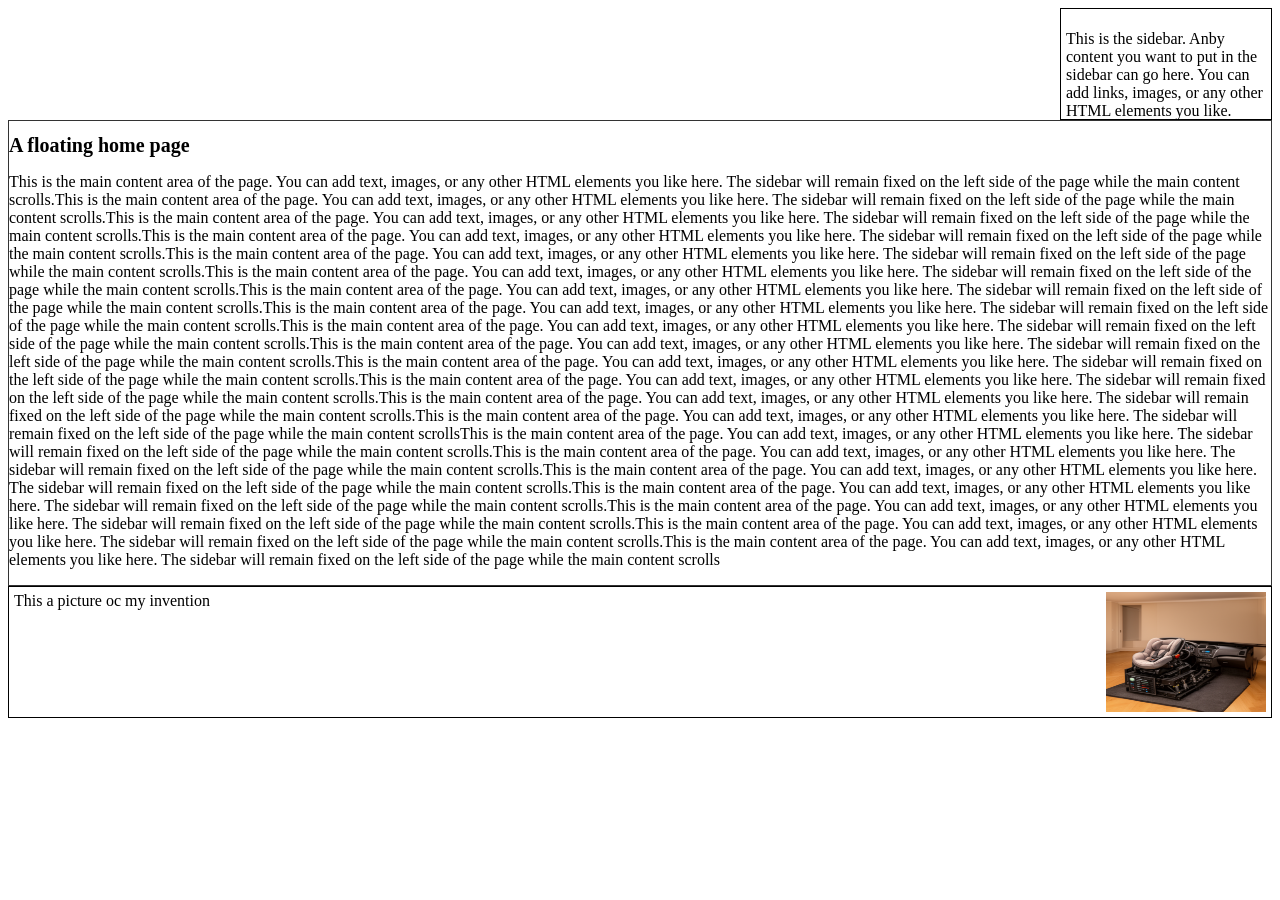
<file: index.html>
<!DOCTYPE html>
<html lang="en">

<head>
  <meta charset="UTF-8">
  <meta name="viewport" content="width=device-width, initial-scale=1.0">
  <title>Library</title>
  <link rel="stylesheet" href="style.css">
  

</head>

<body>
  
</body>

<div class="sidebar">
  <p>
    This is the sidebar. Anby content you want to put in the sidebar can go here. You can add links, images, or any
    other HTML elements you like.
  </p>
</div>
<div class="main-text">
  <h1>A floating home page</h1>
  <p>
    This is the main content area of the page. You can add text, images, or any other HTML elements you like here. The
    sidebar will remain fixed on the left side of the page while the main content scrolls.This is the main content area of the page. You can add text, images, or any other HTML elements you like here. The
    sidebar will remain fixed on the left side of the page while the main content scrolls.This is the main content area of the page. You can add text, images, or any other HTML elements you like here. The
    sidebar will remain fixed on the left side of the page while the main content scrolls.This is the main content area of the page. You can add text, images, or any other HTML elements you like here. The
    sidebar will remain fixed on the left side of the page while the main content scrolls.This is the main content area of the page. You can add text, images, or any other HTML elements you like here. The
    sidebar will remain fixed on the left side of the page while the main content scrolls.This is the main content area of the page. You can add text, images, or any other HTML elements you like here. The
    sidebar will remain fixed on the left side of the page while the main content scrolls.This is the main content area of the page. You can add text, images, or any other HTML elements you like here. The
    sidebar will remain fixed on the left side of the page while the main content scrolls.This is the main content area of the page. You can add text, images, or any other HTML elements you like here. The
    sidebar will remain fixed on the left side of the page while the main content scrolls.This is the main content area of the page. You can add text, images, or any other HTML elements you like here. The
    sidebar will remain fixed on the left side of the page while the main content scrolls.This is the main content area of the page. You can add text, images, or any other HTML elements you like here. The
    sidebar will remain fixed on the left side of the page while the main content scrolls.This is the main content area of the page. You can add text, images, or any other HTML elements you like here. The
    sidebar will remain fixed on the left side of the page while the main content scrolls.This is the main content area of the page. You can add text, images, or any other HTML elements you like here. The
    sidebar will remain fixed on the left side of the page while the main content scrolls.This is the main content area of the page. You can add text, images, or any other HTML elements you like here. The
    sidebar will remain fixed on the left side of the page while the main content scrolls.This is the main content area of the page. You can add text, images, or any other HTML elements you like here. The
    sidebar will remain fixed on the left side of the page while the main content scrollsThis is the main content area of the page. You can add text, images, or any other HTML elements you like here. The
    sidebar will remain fixed on the left side of the page while the main content scrolls.This is the main content area of the page. You can add text, images, or any other HTML elements you like here. The
    sidebar will remain fixed on the left side of the page while the main content scrolls.This is the main content area of the page. You can add text, images, or any other HTML elements you like here. The
    sidebar will remain fixed on the left side of the page while the main content scrolls.This is the main content area of the page. You can add text, images, or any other HTML elements you like here. The
    sidebar will remain fixed on the left side of the page while the main content scrolls.This is the main content area of the page. You can add text, images, or any other HTML elements you like here. The
    sidebar will remain fixed on the left side of the page while the main content scrolls.This is the main content area of the page. You can add text, images, or any other HTML elements you like here. The
    sidebar will remain fixed on the left side of the page while the main content scrolls.This is the main content area of the page. You can add text, images, or any other HTML elements you like here. The
    sidebar will remain fixed on the left side of the page while the main content scrolls</p>
</div>
<div class="image">
  <img src="images/my-project-page-1.png" id="my-pic" alt="My Project Image" height="120" width="160">This a picture oc my invention
</div>

</html>
</file>
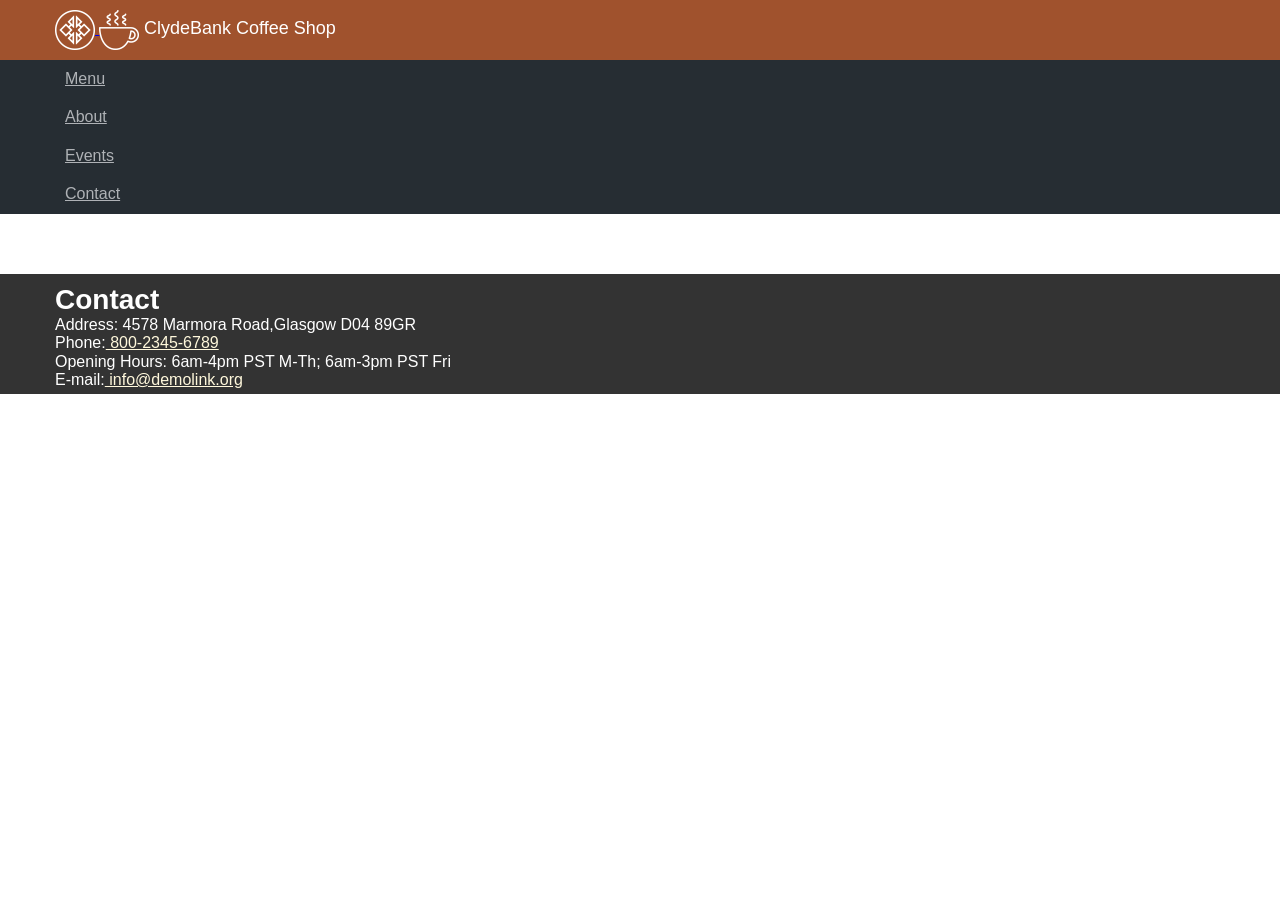
<file: ClydeBank-Coffee-Shop-master/about.html>
<!doctype html>
<html lang="en-US">
  <head>
    <meta charset="utf-8" />
    <meta
      name="viewport"
      content="width=device-width, initial-scale=1, shrink-to-fit=no"
    />
    <title>Home</title>
    <link rel="stylesheet" type="text/css" href="css/style.css" />
  </head>
  <body>
    <header>
      <div class="container">
        <div class="title-header">
          <div class="logo">
            <a href="index.html">
              <img src="images/logo.png" alt="Logo" />
              <img src="images/coffee-cup-icon.png" alt="Logo" />
            </a>
          </div>
          <div class="title">ClydeBank Coffee Shop</div>
        </div>
      </div>
    </header>
    <nav>
      <div class="container">
        <ul>
          <li class="active"><a href="index.html">Menu</a></li>
          <li><a href="events.html">About</a></li>
          <li><a href="events.html">Events</a></li>
          <li><a href="contact.html">Contact</a></li>
        </ul>
      </div>
    </nav>
    <main>
      <div class="container">
        <!-- CONTENT GOES HERE -->
      </div>
    </main>
    <footer>
      <div class="container">
        <h2 class="text-white">Contact</h2>
        <address>
          <ul>
            <li>Address: 4578 Marmora Road,Glasgow D04 89GR</li>
            <li>Phone:<a href="tel:#"> 800-2345-6789</a></li>
            <li>Opening Hours: 6am-4pm PST M-Th; 6am-3pm PST Fri</li>
            <li>E-mail:<a href="mailto:#"> info@demolink.org</a></li>
          </ul>
        </address>
      </div>
    </footer>
  </body>
</html>
</file>
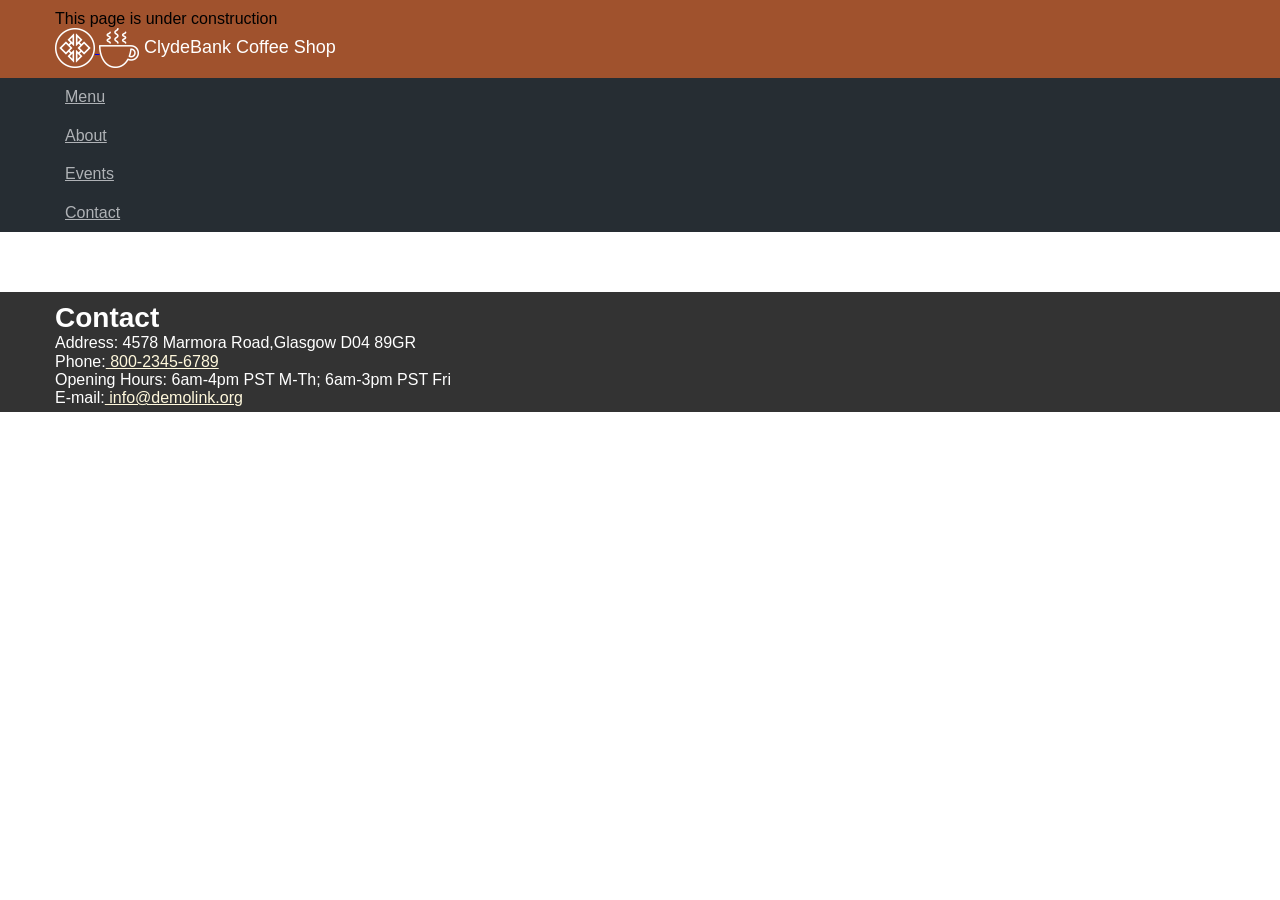
<file: ClydeBank-Coffee-Shop-master/contact.html>
<!DOCTYPE html>
<html lang="en-US">
<head>
    <meta charset="utf-8">
    <meta name="viewport" content="width=device-width, initial-scale=1, shrink-to-fit=no">
    <title>Home</title>
    <link rel="stylesheet" type="text/css" href="css/style.css">
</head>
<body>
<header>
    <div class="container">
	<p>This page is under construction
        <div class="title-header">
            <div class="logo">
                <a href="index.html">
                    <img src="images/logo.png" alt="Logo">
                    <img src="images/coffee-cup-icon.png" alt="Logo">
                </a>
            </div>
            <div class="title">ClydeBank Coffee Shop</div>
        </div>
    </div>
</header>
<nav>
    <div class="container">
        <ul>
            <li class="active"><a href="index.html">Menu</a></li>
            <li><a href="about.html">About</a></li>
            <li><a href="events.html">Events</a></li>
            <li><a href="contact.html">Contact</a></li>
        </ul>
    </div>
</nav>
<main>
    <div class="container">

    </div>
</main>
<footer>
    <div class="container">
        <h2 class="text-white">Contact</h2>
        <address>
            <ul>
                <li>Address: 4578 Marmora Road,Glasgow D04 89GR</li>
                <li>Phone:<a href="tel:#"> 800-2345-6789</a></li>
                <li>Opening Hours: 6am-4pm PST M-Th; 6am-3pm PST Fri</li>
                <li>E-mail:<a href="mailto:#"> info@demolink.org</a></li>
            </ul>
        </address>
    </div>
</footer>
</body>
</html>
</file>
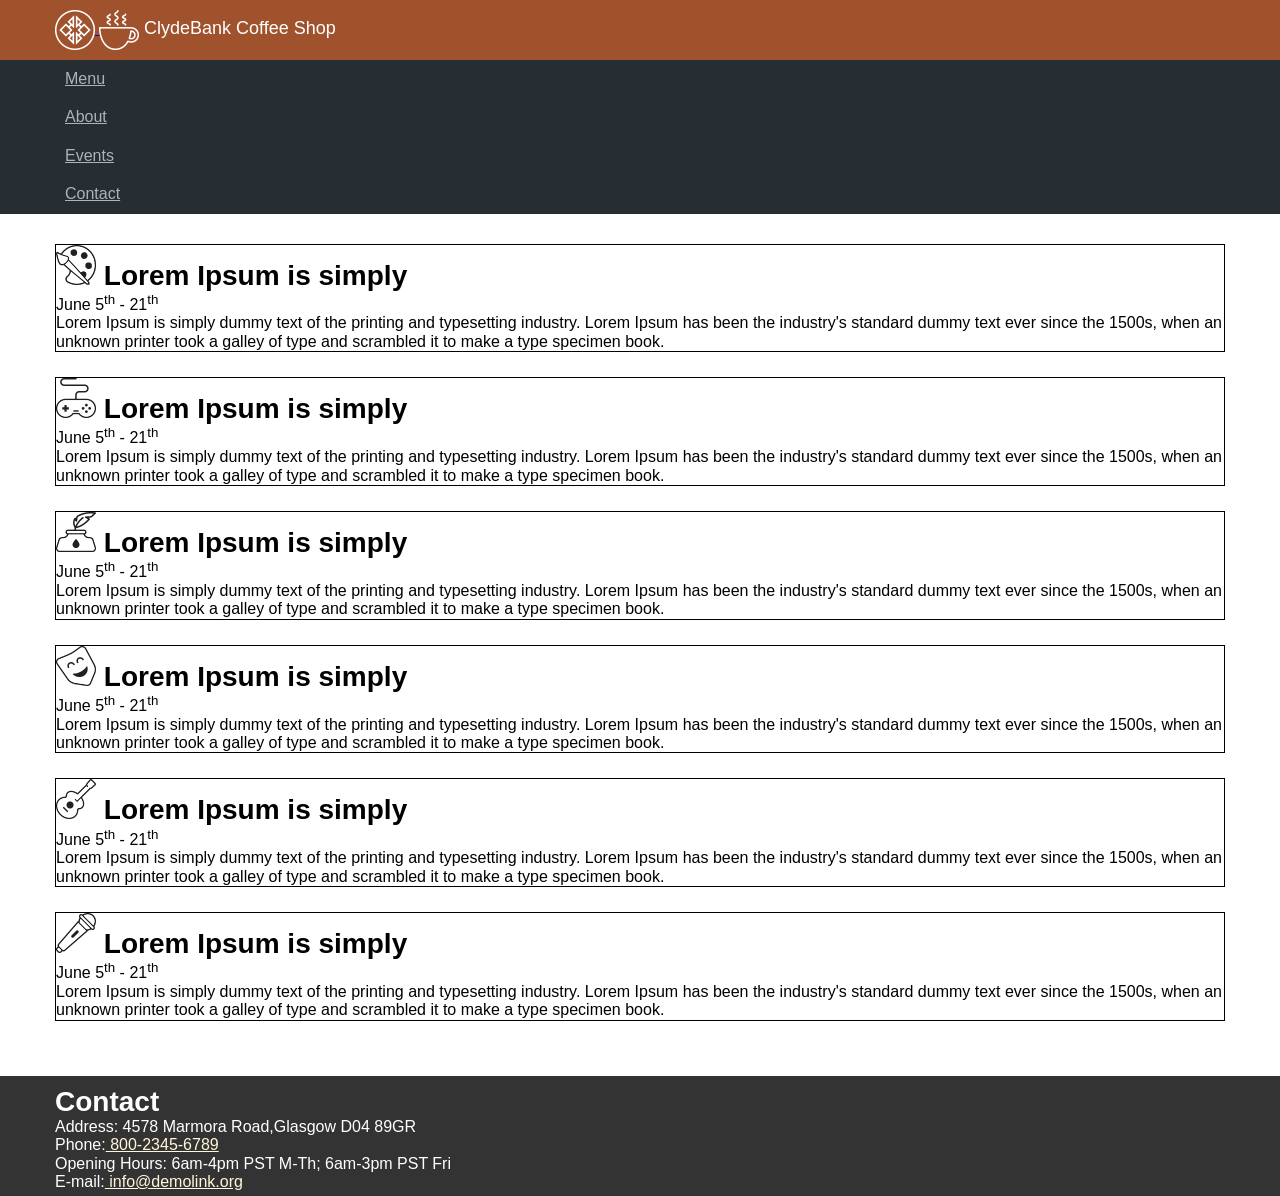
<file: ClydeBank-Coffee-Shop-master/events.html>
<!doctype html>
<html lang="en-US">
  <head>
    <meta charset="utf-8" />
    <meta
      name="viewport"
      content="width=device-width, initial-scale=1, shrink-to-fit=no"
    />
    <title>Events</title>
    <link rel="stylesheet" type="text/css" href="css/style.css" />
  </head>
  <body>
    <header>
      <div class="container">
        <div class="title-header">
          <div class="logo">
            <a href="index.html">
              <img src="images/logo.png" alt="Logo" />
              <img src="images/coffee-cup-icon.png" alt="Logo" />
            </a>
          </div>
          <div class="title">ClydeBank Coffee Shop</div>
        </div>
      </div>
    </header>
    <nav>
      <div class="container">
        <ul>
          <li class="active"><a href="index.html">Menu</a></li>
          <li><a href="about.html">About</a></li>
          <li><a href="events.html">Events</a></li>
          <li><a href="contact.html">Contact</a></li>
        </ul>
      </div>
    </nav>
    <main>
      <div class="container">
        <div class="event-item">
          <div class="event-title">
            <h2>
              <img src="images/art-icon.png" alt="Icon" /> Lorem Ipsum is simply
            </h2>
          </div>
          <div class="event-sub-title">
            <p>June 5<sup>th</sup> - 21<sup>th</sup></p>
          </div>
          <p>
            Lorem Ipsum is simply dummy text of the printing and typesetting
            industry. Lorem Ipsum has been the industry's standard dummy text
            ever since the 1500s, when an unknown printer took a galley of type
            and scrambled it to make a type specimen book.
          </p>
        </div>
        <div class="event-item">
          <div class="event-title">
            <h2>
              <img src="images/gaming-icon.png" alt="Icon" /> Lorem Ipsum is
              simply
            </h2>
          </div>
          <div class="event-sub-title">
            <p>June 5<sup>th</sup> - 21<sup>th</sup></p>
          </div>
          <p>
            Lorem Ipsum is simply dummy text of the printing and typesetting
            industry. Lorem Ipsum has been the industry's standard dummy text
            ever since the 1500s, when an unknown printer took a galley of type
            and scrambled it to make a type specimen book.
          </p>
        </div>
        <div class="event-item">
          <div class="event-title">
            <h2>
              <img src="images/poetry-icon.png" alt="Icon" /> Lorem Ipsum is
              simply
            </h2>
          </div>
          <div class="event-sub-title">
            <p>June 5<sup>th</sup> - 21<sup>th</sup></p>
          </div>
          <p>
            Lorem Ipsum is simply dummy text of the printing and typesetting
            industry. Lorem Ipsum has been the industry's standard dummy text
            ever since the 1500s, when an unknown printer took a galley of type
            and scrambled it to make a type specimen book.
          </p>
        </div>
        <div class="event-item">
          <div class="event-title">
            <h2>
              <img src="images/comedy-icon.png" alt="Icon" /> Lorem Ipsum is
              simply
            </h2>
          </div>
          <div class="event-sub-title">
            <p>June 5<sup>th</sup> - 21<sup>th</sup></p>
          </div>
          <p>
            Lorem Ipsum is simply dummy text of the printing and typesetting
            industry. Lorem Ipsum has been the industry's standard dummy text
            ever since the 1500s, when an unknown printer took a galley of type
            and scrambled it to make a type specimen book.
          </p>
        </div>
        <div class="event-item">
          <div class="event-title">
            <h2>
              <img src="images/acoustic-jam.png" alt="Icon" /> Lorem Ipsum is
              simply
            </h2>
          </div>
          <div class="event-sub-title">
            <p>June 5<sup>th</sup> - 21<sup>th</sup></p>
          </div>
          <p>
            Lorem Ipsum is simply dummy text of the printing and typesetting
            industry. Lorem Ipsum has been the industry's standard dummy text
            ever since the 1500s, when an unknown printer took a galley of type
            and scrambled it to make a type specimen book.
          </p>
        </div>
        <div class="event-item">
          <div class="event-title">
            <h2>
              <img src="images/open-mic.png" alt="Icon" /> Lorem Ipsum is simply
            </h2>
          </div>
          <div class="event-sub-title">
            <p>June 5<sup>th</sup> - 21<sup>th</sup></p>
          </div>
          <p>
            Lorem Ipsum is simply dummy text of the printing and typesetting
            industry. Lorem Ipsum has been the industry's standard dummy text
            ever since the 1500s, when an unknown printer took a galley of type
            and scrambled it to make a type specimen book.
          </p>
        </div>
      </div>
    </main>
    <footer>
      <div class="container">
        <h2 class="text-white">Contact</h2>
        <address>
          <ul>
            <li>Address: 4578 Marmora Road,Glasgow D04 89GR</li>
            <li>Phone:<a href="tel:#"> 800-2345-6789</a></li>
            <li>Opening Hours: 6am-4pm PST M-Th; 6am-3pm PST Fri</li>
            <li>E-mail:<a href="mailto:#"> info@demolink.org</a></li>
          </ul>
        </address>
      </div>
    </footer>
  </body>
</html>
</file>
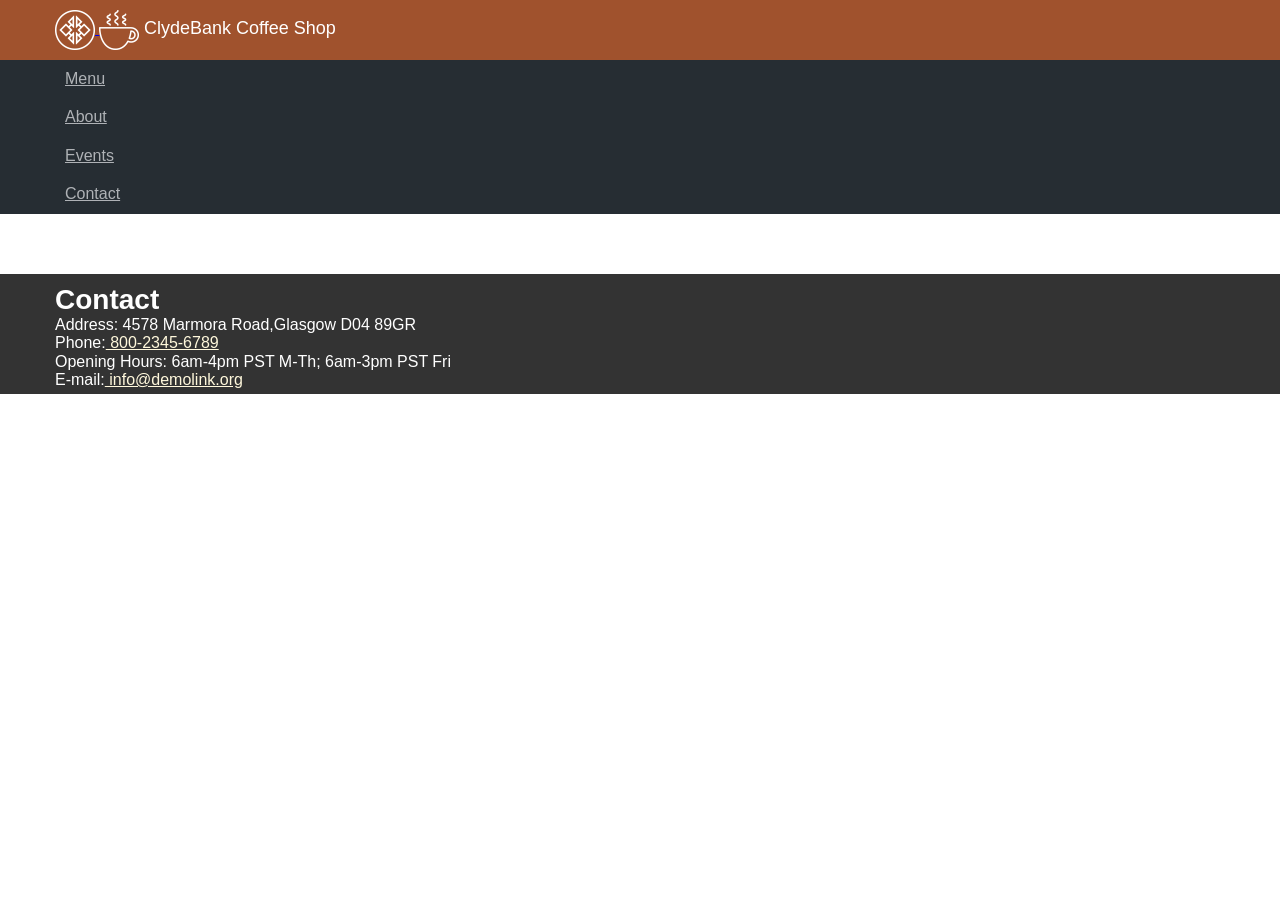
<file: ClydeBank-Coffee-Shop-master/template.html>
<!doctype html>
<html lang="en-US">
  <head>
    <meta charset="utf-8" />
    <meta
      name="viewport"
      content="width=device-width, initial-scale=1, shrink-to-fit=no"
    />
    <title>ClydeBank Coffee Shop</title>
    <link rel="stylesheet" type="text/css" href="css/style.css" />
  </head>
  <body>
    <header>
      <div class="container">
        <div class="title-header">
          <div class="logo">
            <a href="index.html">
              <img src="images/logo.png" alt="Logo" />
              <img src="images/coffee-cup-icon.png" alt="Logo" />
            </a>
          </div>
          <div class="title">ClydeBank Coffee Shop</div>
        </div>
      </div>
    </header>
    <nav>
      <div class="container">
        <ul>
          <li class="active"><a href="index.html">Menu</a></li>
          <li><a href="events.html">About</a></li>
          <li><a href="events.html">Events</a></li>
          <li><a href="contact.html">Contact</a></li>
        </ul>
      </div>
    </nav>
    <main>
      <div class="container">
        <!-- CONTENT GOES HERE -->
      </div>
    </main>
    <footer>
      <div class="container">
        <h2 class="text-white">Contact</h2>
        <address>
          <ul>
            <li>Address: 4578 Marmora Road,Glasgow D04 89GR</li>
            <li>Phone:<a href="tel:#"> 800-2345-6789</a></li>
            <li>Opening Hours: 6am-4pm PST M-Th; 6am-3pm PST Fri</li>
            <li>E-mail:<a href="mailto:#"> info@demolink.org</a></li>
          </ul>
        </address>
      </div>
    </footer>
  </body>
</html>
</file>
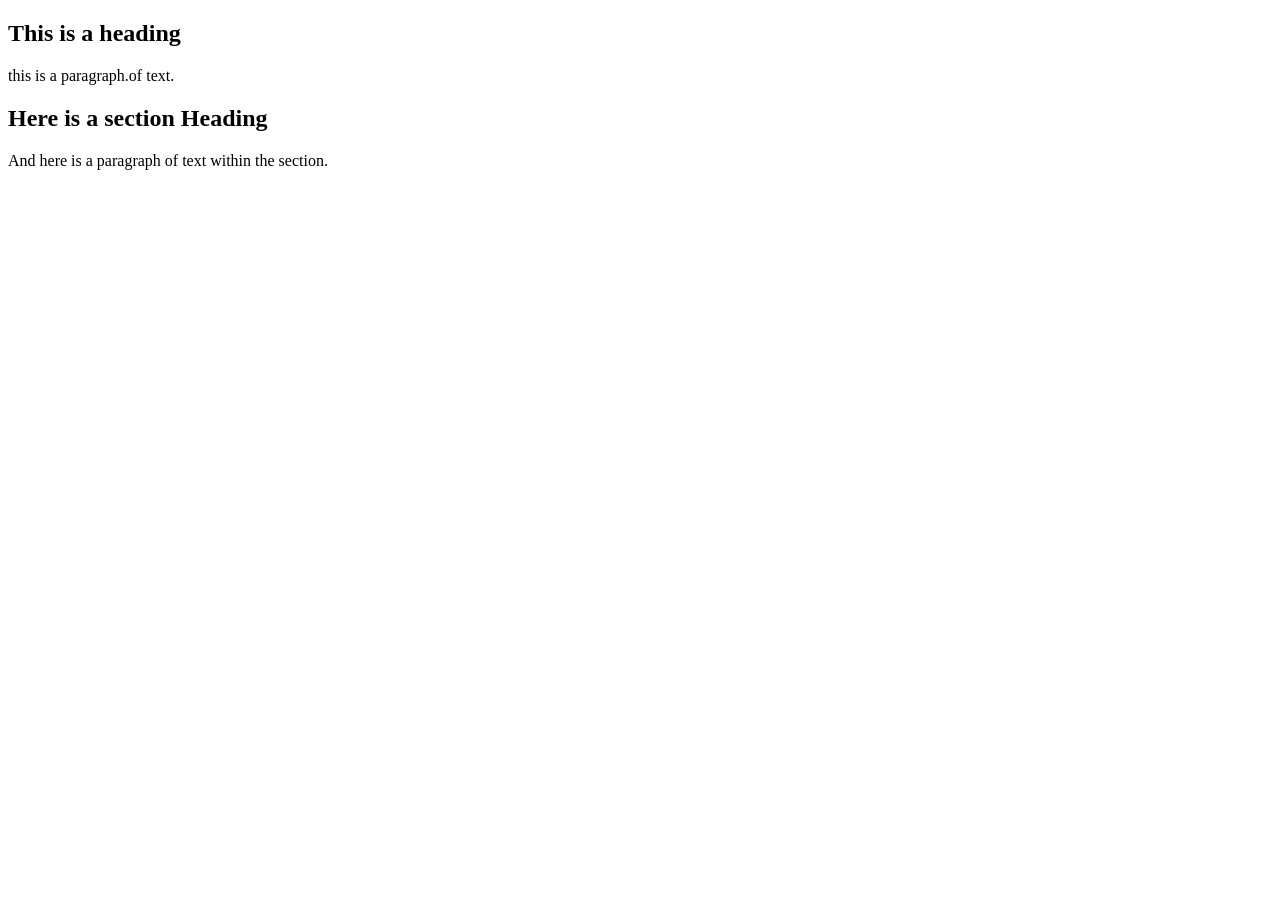
<file: ClydeBank-Coffee-Shop-master/test-htmil/test-html.html>
<!doctype html>
<html lang="en">
  <head>
    <meta charset="UTF-8" />
    <meta name="viewport" content="width=device-width, initial-scale=1.0" />
    <title>Document</title>
    <!-- this is folloeing the book -->
  </head>
  <body>
    <h2>This is a heading </h2>
    <p>this is a paragraph.of text.</p>
    <section>
      <H1>Here is a section Heading</H1>
      <p>And here is a paragraph of text within the section.</p>
    </section>
  </body>
</html>
</file>
<file: style.css>
h1 {
  font-size: 20px;
  margin-bottom: 0.5em;
}
.sidebar{
  float: right;
  height: 100px;
  width: 200px;
  padding: 5px;
  border: 1px solid  black;
}
.main-text{
  border: 1px solid #333333;
  clear:right;
}
.image {
  border: 1px solid #000;
  padding: 5px;
  overflow: auto;
}

#my-pic {
float: right;
}
</file>
<file: ClydeBank-Coffee-Shop-master/css/style.css>
/* General Settings */

html {
    line-height: 1.15; /* 1 */
    -webkit-text-size-adjust: 100%; /* 2 */
}

body {
    font-size: 16px;
    font-family: "Arial", Helvetica, sans-serif;
    margin: 0;
    color: #000;
}

main { 
    display: block;
    padding: 30px 0;
}

* { outline: none !important; }

a:hover {
    text-decoration: none;
    opacity: 0.95;
}

h1, h2, h3, h4, h5, h6, p, a, input, div, textarea, label {
    margin: 0;
}

h2 { font-size: 28px; }

ul {
    list-style: none;
    padding-left: 0;
    font-weight: 400;
    font-style: normal;
    margin: 0;
}

p { font-size: 1em; }

img { border-style: none; }

.container {
    width: 1200px;
    margin: 0 auto;
    padding: 0 15px;
    max-width: 100%;
    box-sizing: border-box;
}

.clearfix::after {
    content: "";
    clear: both;
    display: table;
}

/* End General Settings */

/* Header */

header { 
    background: Sienna; 
    padding: 10px;
}

.title-header .title {
    display: inline-block;
    color: #fff;
    font-size: 18px;
}

.title-header .logo {
    display: inline-block;
}

.title-header .logo img {
    vertical-align: middle;
}

nav { background: #262d33; }

nav li a { 
    color: #AFB2B6;
    display: inline-block;
    padding: 10px 10px;
}

/* End Header */

/* Footer */

footer {
    background: #333;
    color: #fff;
    padding: 10px;  
    height: 100px;
}

footer a { color: cornsilk; }

/* End Footer */

/* Home Page Content */

.menu-item.additional-items h2 {
    width: 50%;
    float: left;
}

.menu-item.additional-items .item-inner ul {
    display: inline-block;
    width: 50%;
    float: left;
}

/* End Home Page Content */

/* Page Content */

.event-item {
    margin-bottom: 25px;
    border: 1px solid #000
}

/* End Page Content */
</file>
